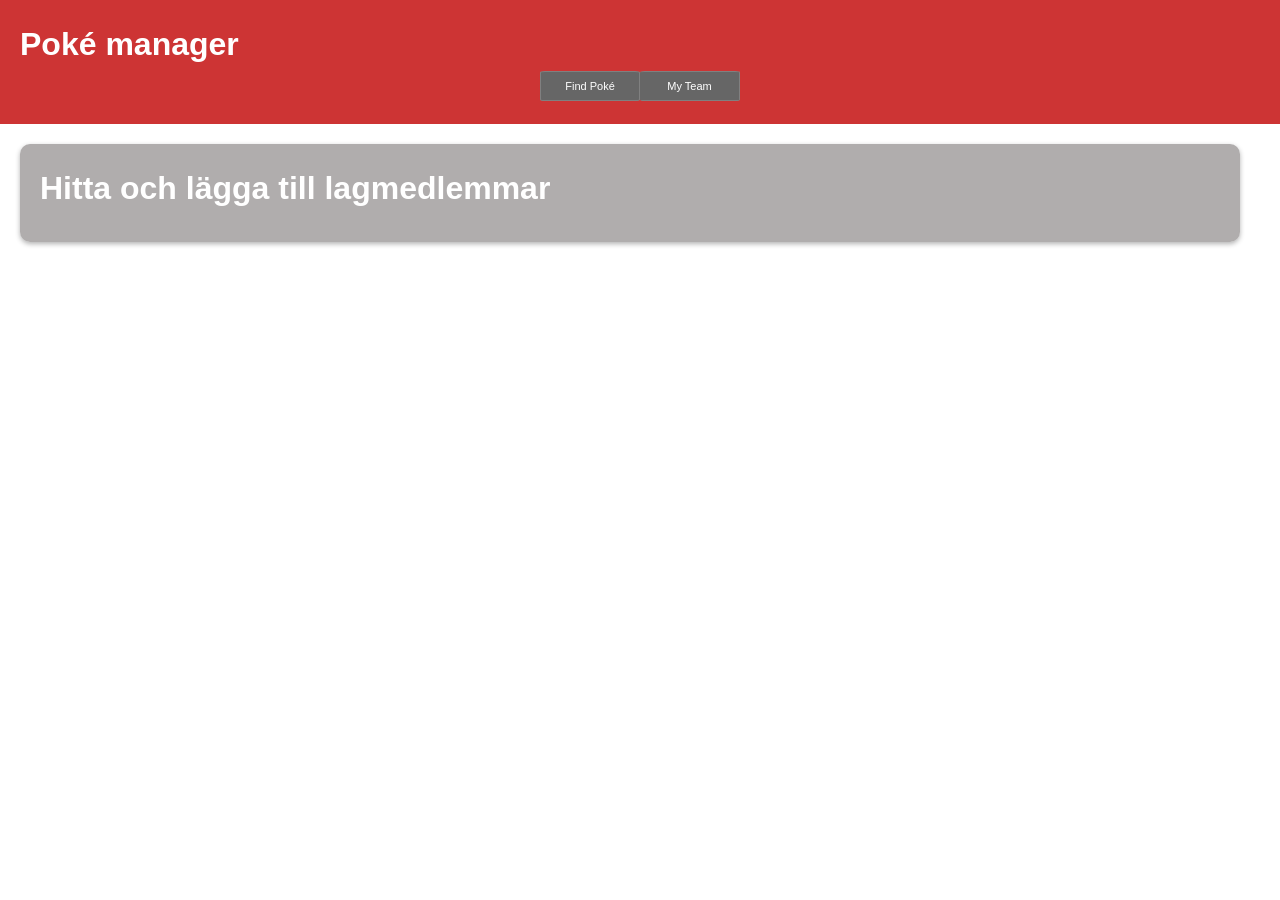
<file: pokemon/index.html>
<!DOCTYPE html>
<html>
    <head>
    <script src="app.js" type="module"></script>
    <meta charset="utf-8">
    <title>Min Pokémons Lag</title>
    <link rel="stylesheet" href="style.css">
</head>
<body>
    <header>
        <h1>Poké manager</h1>       
        
        <div class="button-div">
            
            <button class="selected2">Find Poké</button>
            <button class="selected">My Team</button>
        </div>
        <input type="text" id="search-pokemon" placeholder="Sök efter en Pokémon">
    </header>
    <!-- Här kan du se lag section i olika vy:er -->
    <main>
        <section id="pokemon-list">
        <h2>Hitta och lägga till lagmedlemmar</h2>
        <ul id="pokemon-ul">
        </ul>
    </section>
    <section id="team">
        <h2>Laguppställning</h2>
        <p class="minst-antal-spelare" id="minst-antal-spelare">Du behöver minst 3 pokémon för att kunna spela du har 0</p>
        <p id="team-message"></p>
        <ul class="team-ul" id="team-ul">
        </ul>
        <ul class="reserv-ul">
            <h2>Reserv Team</h2>
        </ul>
    </section>
    </main>
</body>
</html>
</file>
<file: pokemon/style.css>
* {
  margin: 0;
  padding: 0;
  box-sizing: border-box;
}

body {
  font-family: Arial, sans-serif;
  font-size: 16px;
  line-height: 1.5;
}

header {
  background-color: #c92222ea;
  color: #ffffff;
  padding: 20px;
}
.button-div{
	display: flex;
  justify-content: center;
	flex-direction: row;
	margin: 0.2rem 0;
	padding: 0;
}
.button-div button {
	margin: 0;
	padding: 0;
	border: 1px solid gray;
	border-left: none;
}
.button-div button { 
  background-color: #666; 
}
.button-div button:first-child { 
  border-left: 1px solid gray;
}
.button-div button:hover {
  background: #000000;
}
nav {
	padding: 0rem;
	padding-bottom: 0.1rem;
	display: grid;
	justify-content: center;
}

h2 {
  justify-items: center;
  color: #ffffff;
  font-size: 2rem;
  margin-bottom: 10px;
}

main {
  background-color: rgb(255, 255, 255);
  display: flex;
  justify-content: space-between;
  flex-wrap: wrap;
  padding: 20px;
}

section {
  
  background-color: rgba(149, 145, 145, 0.747);
  border-radius: 10px;
  box-shadow: 0 2px 5px rgba(0, 0, 0, 0.3);
  padding: 20px;
  margin-bottom: 20px;
  width: 100%;
}

.minst-antal-spelare{
  border: 1px solid;
  padding: 10px;
  box-shadow: 10px 10px 5px #ffffff;
	margin-bottom: 1em;
	background-color: rgb(0, 0, 0);
	color: #e4efff;
	text-align: center;
	padding-left: 0.5em;
	padding-right: 0.5em;
	padding-top: 1em;
	padding-bottom: 1em;
	border-radius: 10px;
	font-size: 16px;
	font-weight: bold;
  }

@media screen and (min-width: 340px) {
  section {
    width: 100%;
  }
}

#pokemon-list {
  margin-right: 20px;
}

#search-pokemon {
  width: 100%;
  padding: 10px;
  border-radius: 5px;
  border: none;
  margin-bottom: 10px;
  font-size: 1rem;
}

#pokemon-ul {
  list-style: none;
  max-height: 100%;
  overflow-y: auto;
}

#pokemon-ul li {
  margin-bottom: 5px;
  padding: 5px;
  background-color: #f0f0f0;
  border-radius: 5px;
  cursor: pointer;
}

#pokemon-ul li:hover {
  background-color: #d9d9d9;
}

#team {
  text-align: center;
}

#team-message {
  margin-bottom: 10px;
  font-style: italic;
}

#team-ul{
  list-style: none;
  display: flex;
  justify-content: center;
  flex-wrap: wrap;
}

 #team-ul li {
  margin: 10px;
  background-color: #f0f0f0;
  border-radius: 5px;
  padding: 10px;
  cursor: pointer;
}

 #team-ul li img {
  max-width: 100%;
  height: auto;
}

#team-ul li:hover {
  background-color: #d9d9d9;
}
#team-ul button{
  background-color: #c92424;
  border: none;
  border-radius: 5%;
  color: white;
  cursor: pointer;
  font-size: 11px;
  height: 30px;
  margin-left: 10px;
  width: 100px;
}
#team-ul button:hover {
  background-color: #d90000;
} 

/*Reserv*/
.reserv-ul{
  list-style: none;
  display: flex;
  justify-content: center;
  flex-wrap: wrap;
}

 .reserv-ul li {
  margin: 10px;
  background-color: #f0f0f0;
  border-radius: 5px;
  padding: 10px;
  cursor: pointer;
}

.reserv-ul li img {
  max-width: 100%;
  height: auto;
}

.reserv-ul li:hover {
  background-color: #d9d9d9;
}

.reserv-ul li {
  margin-bottom: 5px;
  padding: 5px;
  background-color: #f0f0f0;
  border-radius: 5px;
  cursor: pointer;
}
.reserv-ul button{
  background-color: #c92424;
  border: none;
  border-radius: 5%;
  color: white;
  cursor: pointer;
  font-size: 11px;
  height: 30px;
  margin-left: 10px;
  width: 100px;
}
.reserv-ul button:hover {
  background-color: #d90000;
} 
.reserv-ul li:hover {
  background-color: #d9d9d9;
}
 button {
  background-color: #cfcf2a;
  border: none;
  border-radius: 5%;
  color: white;
  cursor: pointer;
  font-size: 11px;
  height: 30px;
  margin-left: 10px;
  width: 100px;
}

button:hover {
  background-color: #00d936;
} 

.change-name{
  background-color: rgb(21, 99, 155);
  color: #fff;
}
</file>
